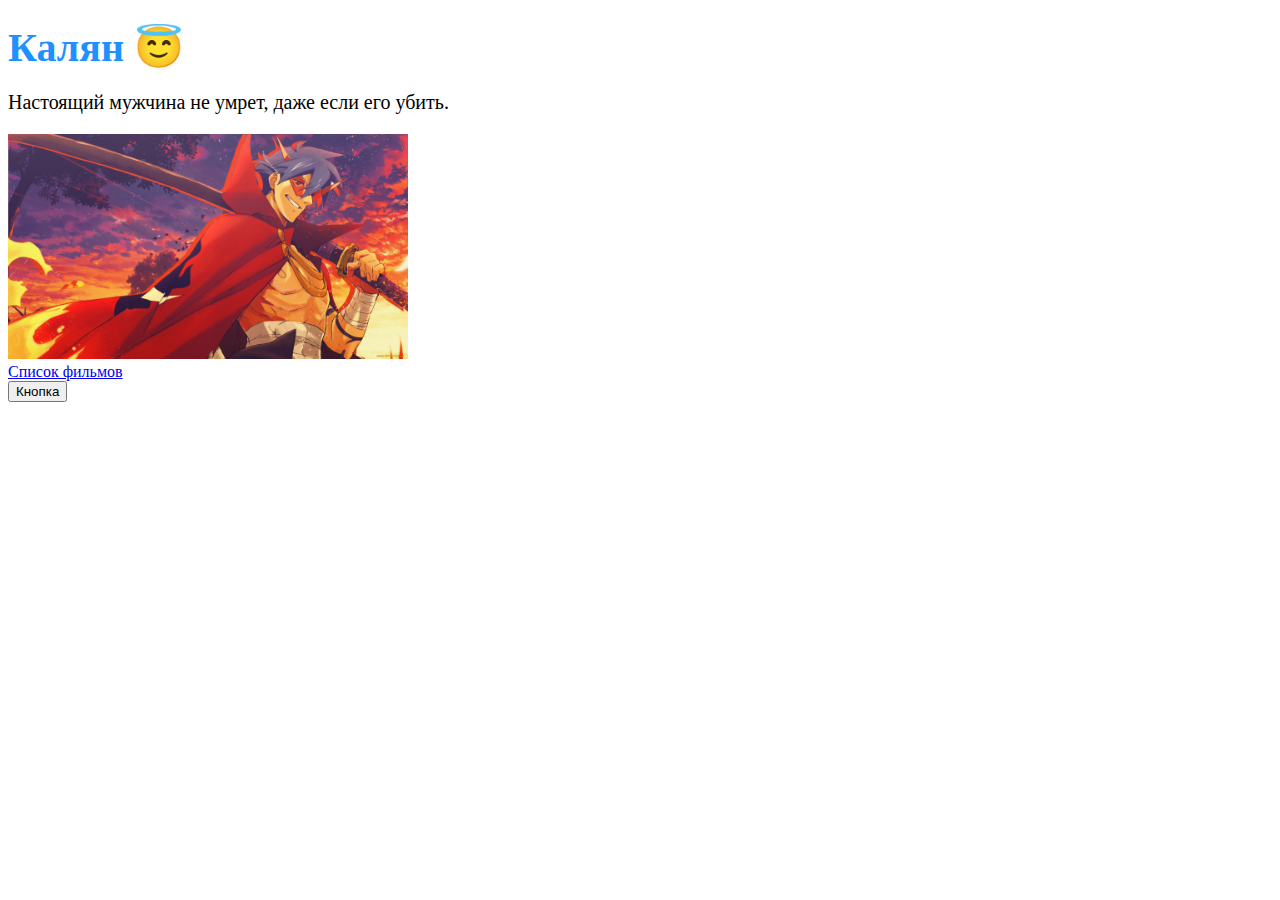
<file: index.html>
<!DOCTYPE html>
<html lang="en">
    <head>
        <meta charset="UTF-8">
        <title>Здарова</title>
        <link rel="stylesheet" href="index.css">
    </head>
    <body>
        <h1>Калян 😇</h1>
        <p>Настоящий мужчина не умрет, даже если его убить.</p>
        <img 
            src="gurren.jpg" 
            alt="yo"
            width="400">
        <div>
        <a href="movies.html">Список фильмов</a>
         </div>
        <button>Кнопка</button>

        <div class="output"></div>

        <script src="index.js"></script>
    </body>
</html>
</file>
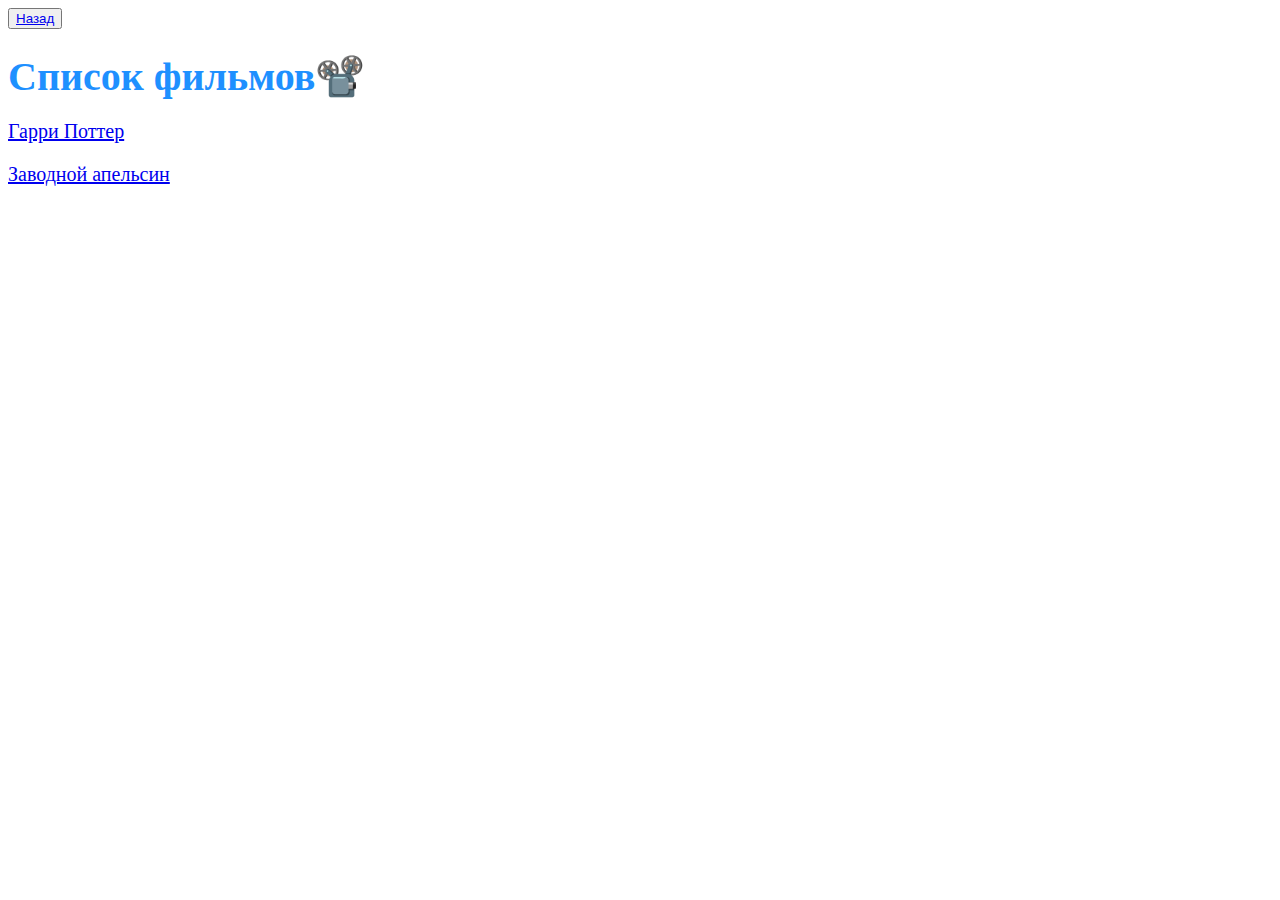
<file: movies.html>
<!DOCTYPE html>
<html lang="en">
    <head>
        <meta charset="UTF-8">
        <title>Список фильмов</title>
        <link rel="stylesheet" href="index.css">
    </head>
    <body>
    <button><a href="index.html">Назад</a></button>
        <h1>Список фильмов📽️</h1>
        <p>
            <a href="https://ru.wikipedia.org/wiki/%D0%93%D0%B0%D1%80%D1%80%D0%B8_%D0%9F%D0%BE%D1%82%D1%82%D0%B5%D1%80_(%D1%81%D0%B5%D1%80%D0%B8%D1%8F_%D1%84%D0%B8%D0%BB%D1%8C%D0%BC%D0%BE%D0%B2)">Гарри Поттер</a>
        </p>
        <p>
            <a href="https://ru.wikipedia.org/wiki/%D0%97%D0%B0%D0%B2%D0%BE%D0%B4%D0%BD%D0%BE%D0%B9_%D0%B0%D0%BF%D0%B5%D0%BB%D1%8C%D1%81%D0%B8%D0%BD_(%D1%84%D0%B8%D0%BB%D1%8C%D0%BC)">Заводной апельсин</a>
        </p>
    </body>
</html>
</file>
<file: index.css>
h1 {
    font-size: 40px;
    color: dodgerblue;
    margin-top: 24px;
    margin-bottom: 8px;
}
p {
    font-size: 20px; 
}
</file>
